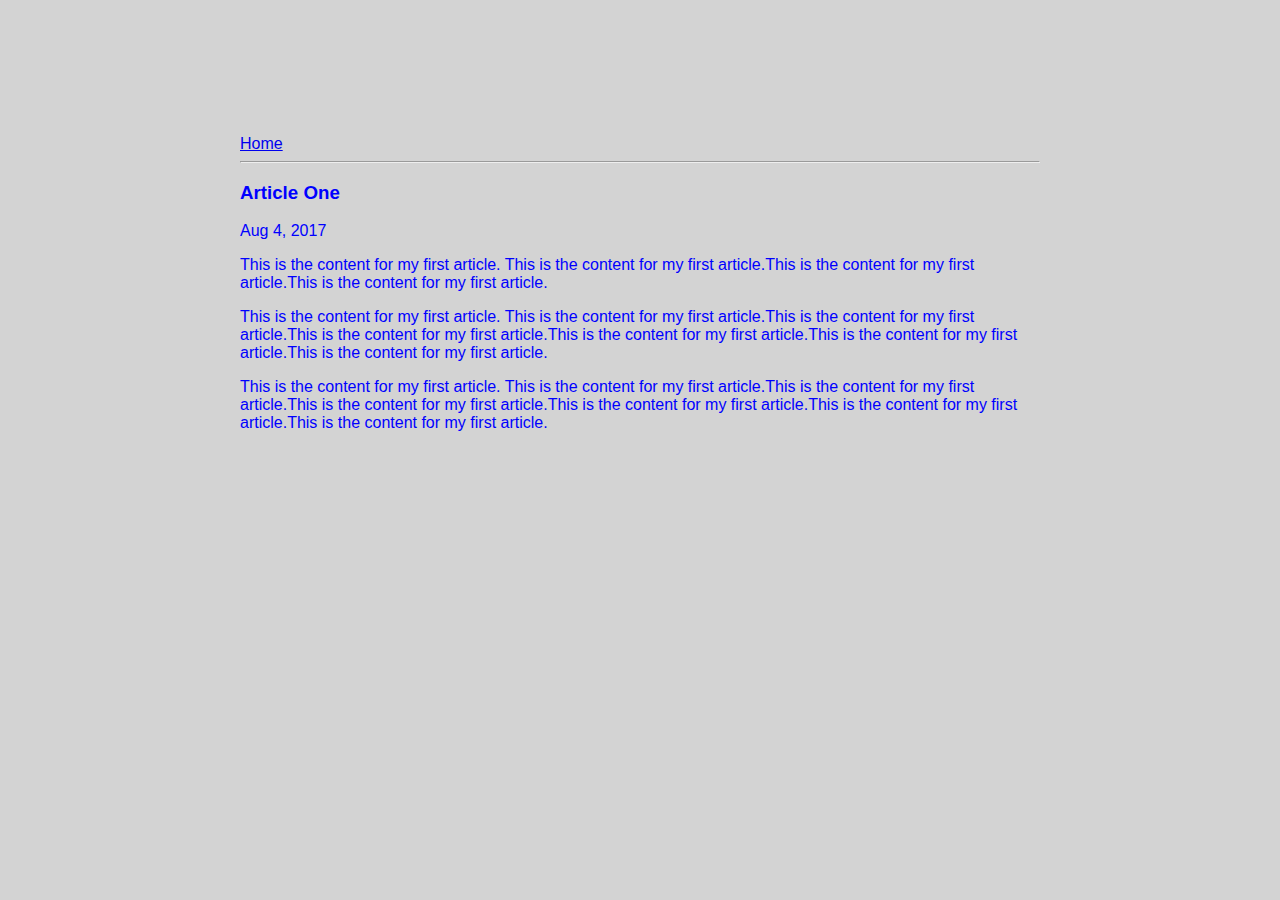
<file: ui/article-one.html>
<html>
     <head>
     <title> Article 1 | Aishwarya Holla </title>   
        <meta name="viewport" content="width=device-width, initial-scale=1"/>
          <link href="/ui/style.css" rel="stylesheet" />
      
     </head>
     <body>
         <div class="container">
          <div>
             <a href="/">Home</a>
         </div>
         <hr/>
         <h3>
             Article One
         </h3>
         <div>
             Aug 4, 2017
         </div>
         <div>
             <p>
                 This is the content for my first article. This is the content for my first article.This is the content for my first article.This is the content for my first article.
             </p>
             <p>
                   This is the content for my first article. This is the content for my first article.This is the content for my first article.This is the content for my first article.This is the content for my first article.This is the content for my first article.This is the content for my first article.
             </p>
             <p>
                   This is the content for my first article. This is the content for my first article.This is the content for my first article.This is the content for my first article.This is the content for my first article.This is the content for my first article.This is the content for my first article.
             </p>
         </div>
         </div>
     </body>
</html>
</file>
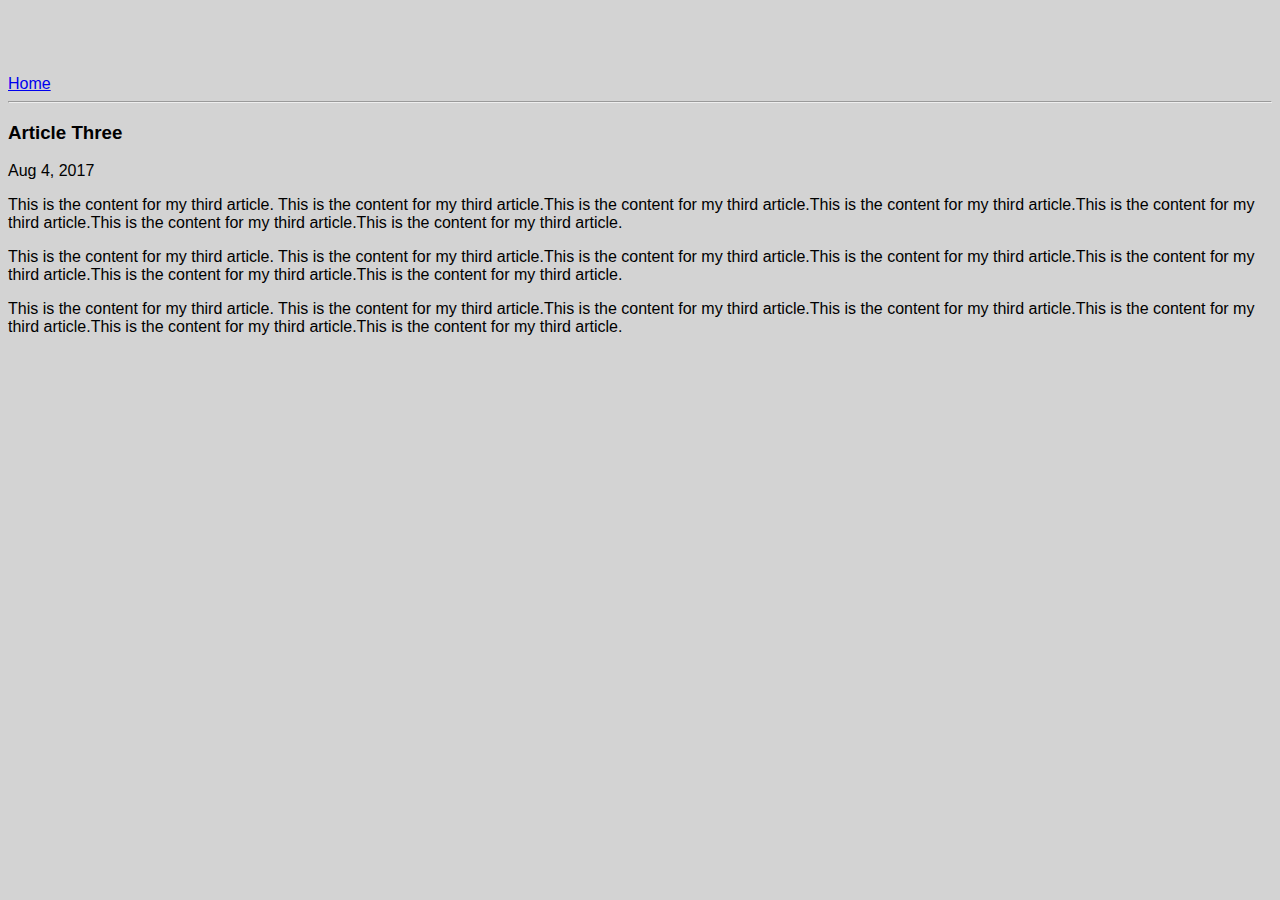
<file: ui/article-three.html>
<html>
     <head>
     <title> Article 3 | Aishwarya Holla </title>   
        <meta name="viewport" content="width=device-width, initial-scale=1"/>
          <link href="/ui/style.css" rel="stylesheet" />
     </head>
     <body>
         <div>
             <a href="/">Home</a>
         </div>
         <hr/>
         <h3>
             Article Three
         </h3>
         <div>
             Aug 4, 2017
         </div>
         <div>
             <p>
                 This is the content for my third article. This is the content for my third article.This is the content for my third article.This is the content for my third article.This is the content for my third article.This is the content for my third article.This is the content for my third article.
             </p>
             <p>
                   This is the content for my third article. This is the content for my third article.This is the content for my third article.This is the content for my third article.This is the content for my third article.This is the content for my third article.This is the content for my third article.
             </p>
             <p>
                   This is the content for my third article. This is the content for my third article.This is the content for my third article.This is the content for my third article.This is the content for my third article.This is the content for my third article.This is the content for my third article.
             </p>
         </div>
     </body>
</html>
</file>
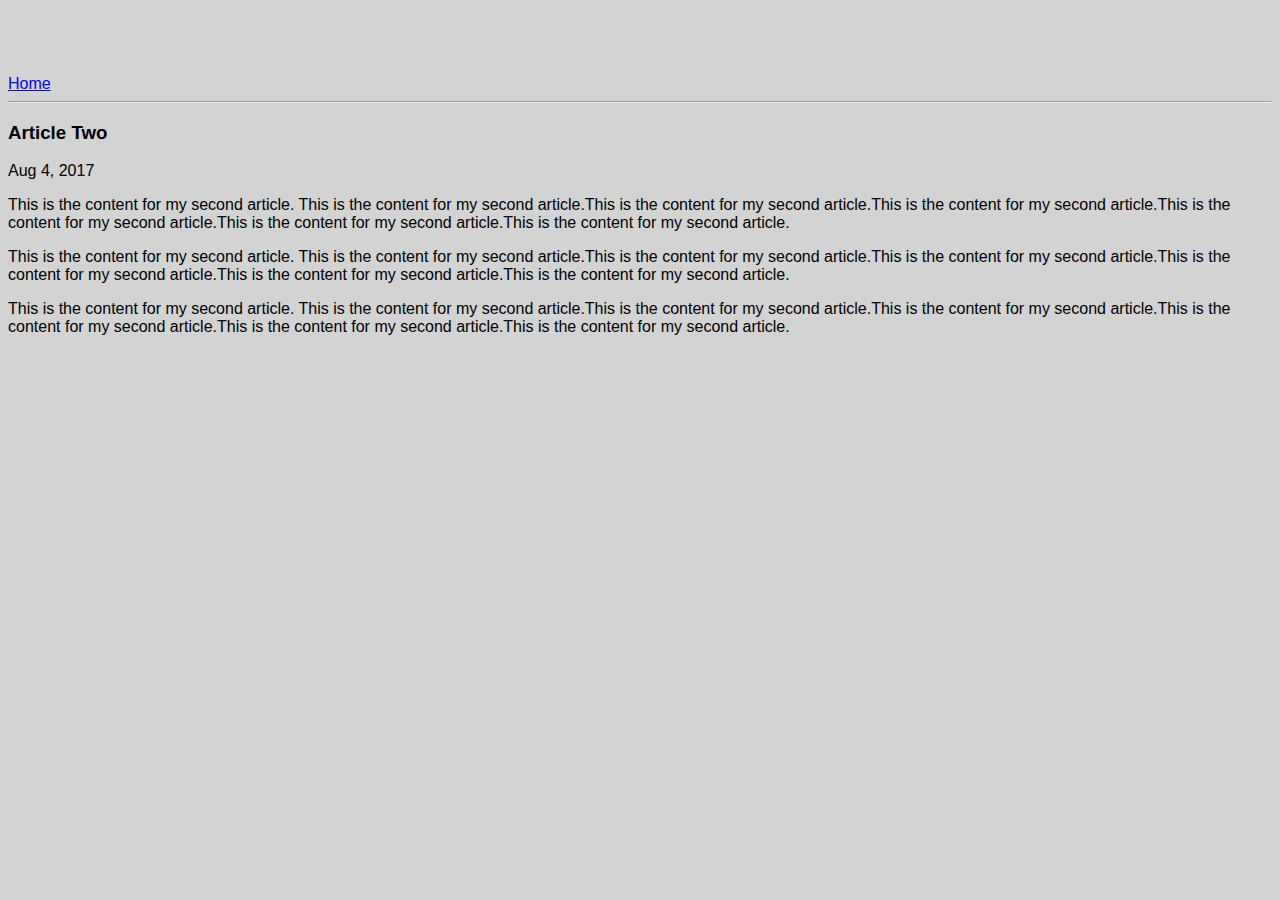
<file: ui/article-two.html>
<html>
     <head>
     <title> Article 2 | Aishwarya Holla </title>   
        <meta name="viewport" content="width=device-width, initial-scale=1"/>
          <link href="/ui/style.css" rel="stylesheet" />
     </head>
     <body>
         <div>
             <a href="/">Home</a>
         </div>
         <hr/>
         <h3>
             Article Two
         </h3>
         <div>
             Aug 4, 2017
         </div>
         <div>
             <p>
                 This is the content for my second article. This is the content for my second article.This is the content for my second article.This is the content for my second article.This is the content for my second article.This is the content for my second article.This is the content for my second article.
             </p>
             <p>
                   This is the content for my second article. This is the content for my second article.This is the content for my second article.This is the content for my second article.This is the content for my second article.This is the content for my second article.This is the content for my second article.
             </p>
             <p>
                   This is the content for my second article. This is the content for my second article.This is the content for my second article.This is the content for my second article.This is the content for my second article.This is the content for my second article.This is the content for my second article.
             </p>
         </div>
     </body>
</html>
</file>
<file: ui/style.css>
body {
    font-family: sans-serif;
    background-color: lightgrey;
    margin-top: 75px;
}

.center {
    text-align: center;
}

.text-big {
    font-size: 300%;
}

.bold {
    font-weight: bold;
}

.img-medium {
    height: 200px;
}


 .container {
     max-width: 800px;
     margin: 0 auto;
     color: blue;
     font-family: sans-serif;
     padding-top: 60px;
     padding-left: 20px;
     padding-right: 20px;
}
</file>
